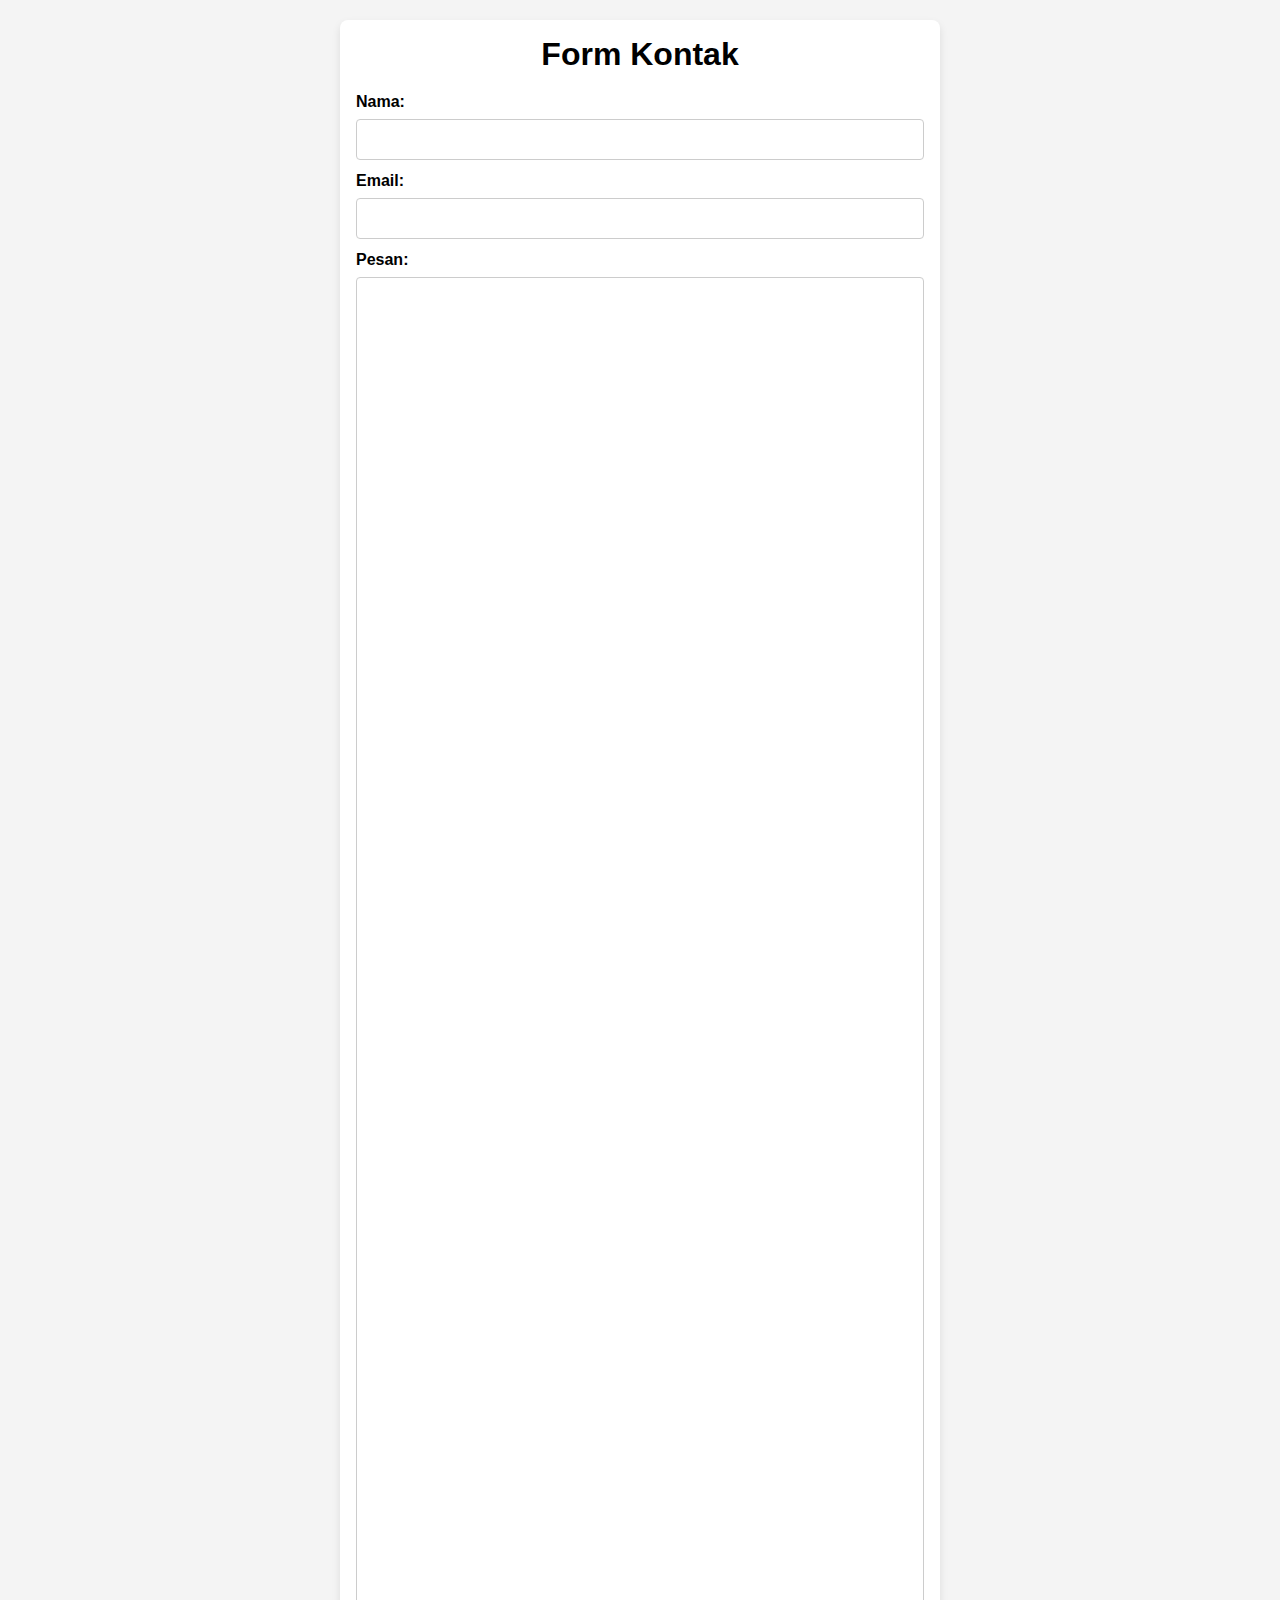
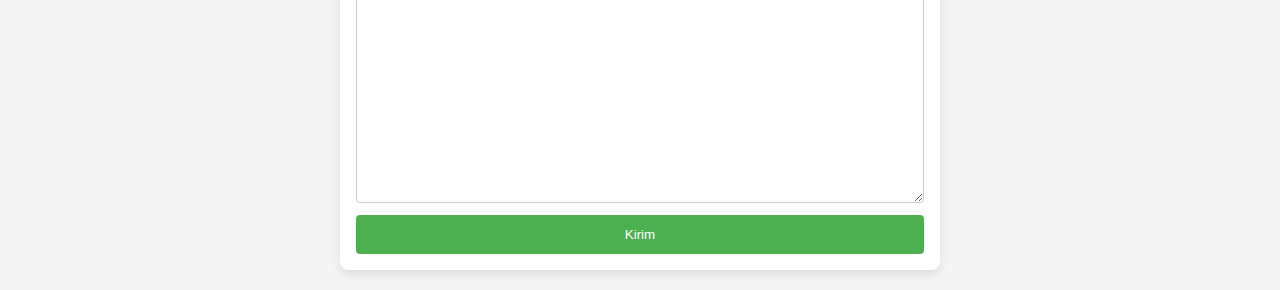
<file: Belajar UTS/index.html>
<!DOCTYPE html>
<html lang="id">

<head>
    <meta charset="UTF-8">
    <meta name="viewport" content="width=device-width, initial-scale=1.0">
    <title>Form Kontak</title>
    <link rel="stylesheet" href="style.css">
</head>

<body>
    <div class="container">
        <h1>Form Kontak</h1>
        <form action="submit.php" method="POST">
            <label for="nama">Nama:</label>
            <input type="text" id="nama" name="nama" required>

            <label for="email">Email:</label>
            <input type="email" id="email" name="email" required>

            <label for="pesan">Pesan:</label>
            <textarea id="pesan" name="pesan" rows="100" required></textarea>
            <button type="submit">Kirim</button>
        </form>
    </div>
</body>

</html>

<!-- tunjuk: 
- Isi tanda `___(1)___` dengan metode HTTP yang sesuai. 
- Isi tanda `___(2)___` dengan tipe input untuk nama. 
- Isi tanda `___(3)___` dengan tipe input untuk email. 
- Isi tanda `___(4)___` dengan jumlah baris textarea untuk pesan. 
- Isi tanda `___(5)___` dengan tipe tombol yang sesuai. -->
</file>
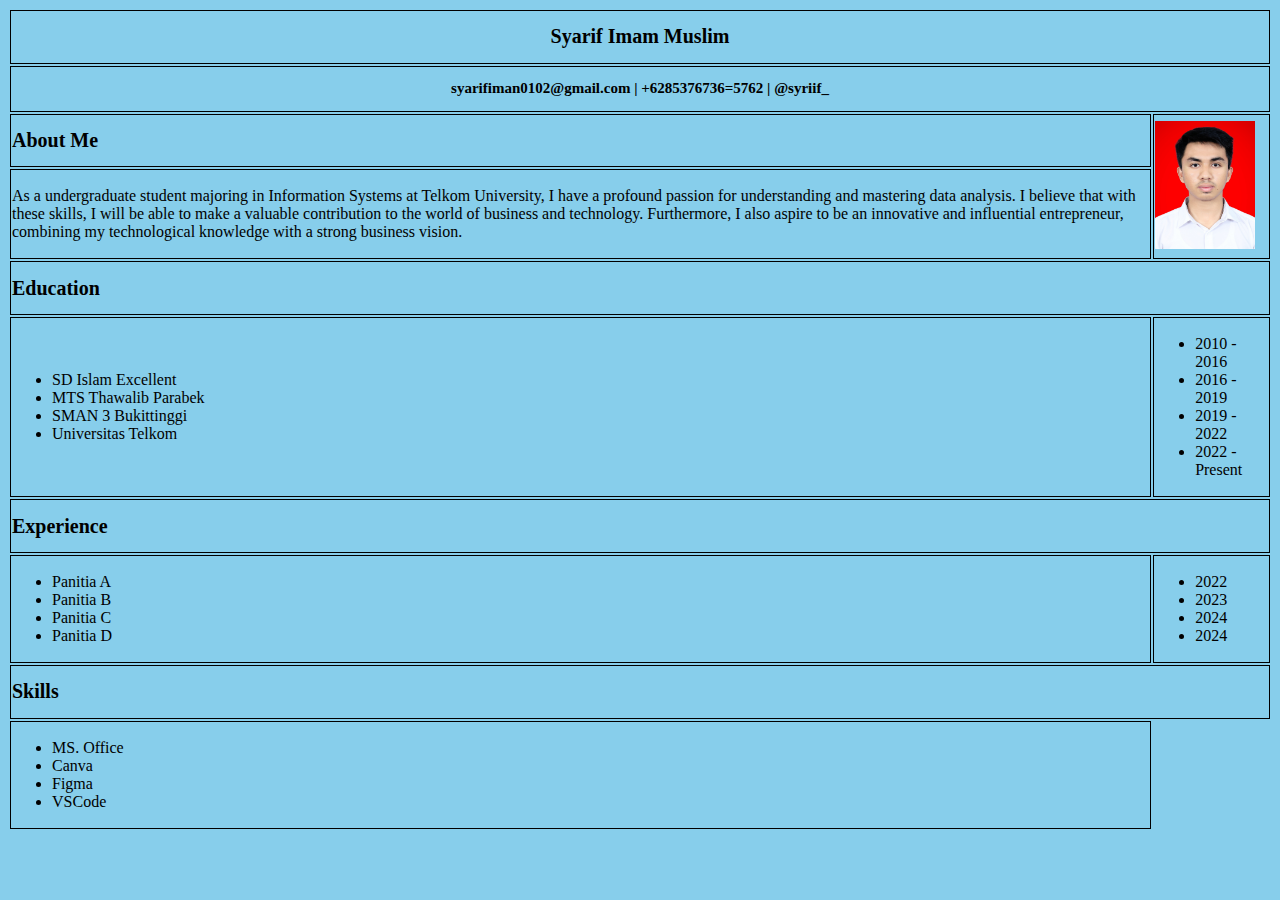
<file: External css/index.html>
<!DOCTYPE html>
<html lang="en">
<head>
    <meta charset="UTF-8">
    <meta name="viewport" content="width=device-width, initial-scale=1.0">
    <title>CV Online Syarif Imam Muslim</title>
    <link rel="stylesheet" href="style.css">
</head>
<body>
    <table>
        <tr>
            <th colspan="2">
                <h1>Syarif Imam Muslim</h1>
            </th>
        </tr>
        <tr>
            <th colspan="2">
                <h2>syarifiman0102@gmail.com | +6285376736=5762 | @syriif_</h2>
            </th>
        </tr>
        <tr>
            <td>
                <h1 id="judul">About Me</h1>
            </td>
            <td rowspan="2">
                <img src="foto formal.jpg" width="100" height="128">
            </td>
        </tr>
        <tr>
            <td>
                <p>As a undergraduate student majoring 
                    in Information Systems at Telkom University, 
                    I have a profound passion for understanding and mastering data analysis. 
                    I believe that with these skills, I will be able to make a valuable contribution to the world of business and technology. 
                    Furthermore, I also aspire to be an innovative and influential entrepreneur, 
                    combining my technological knowledge with a strong business vision.</p>
            </td>
        </tr>
        <tr>
            <th colspan="2">
                <h1 id="judul">Education</h1>
            </th>
        </tr>
        <tr>
            <td>
                <ul>
                    <li>SD Islam Excellent</li>
                    <li>MTS Thawalib Parabek</li>
                    <li>SMAN 3 Bukittinggi</li>
                    <li>Universitas Telkom</li>
                </ul>
            </td>
            <td>
                <ul>
                    <li>2010 - 2016</li>
                    <li>2016 - 2019</li>
                    <li>2019 - 2022</li>
                    <li>2022 - Present</li>
                </ul>
            </td>
        </tr>
        <tr>
            <th colspan="2">
                <h1 id="judul">Experience</h1>
            </th>
        </tr>
        <tr>
            <td>
                <ul>
                    <li>Panitia A</li>
                    <li>Panitia B</li>
                    <li>Panitia C</li>
                    <li>Panitia D</li>
                </ul>
            </td>
            <td>
                <ul>
                    <li>2022</li>
                    <li>2023</li>
                    <li>2024</li>
                    <li>2024</li>
                </ul>
            </td>
        </tr>
        <tr>
            <th colspan="2">
                <h1 id="judul">Skills</h1>
            </th>
        </tr>
        <tr>
            <td>
                <ul>
                    <li>MS. Office</li>
                    <li>Canva</li>
                    <li>Figma</li>
                    <li>VSCode</li>
                </ul>
            </td>
        </tr>
    </table>
</body>
</html>
</file>
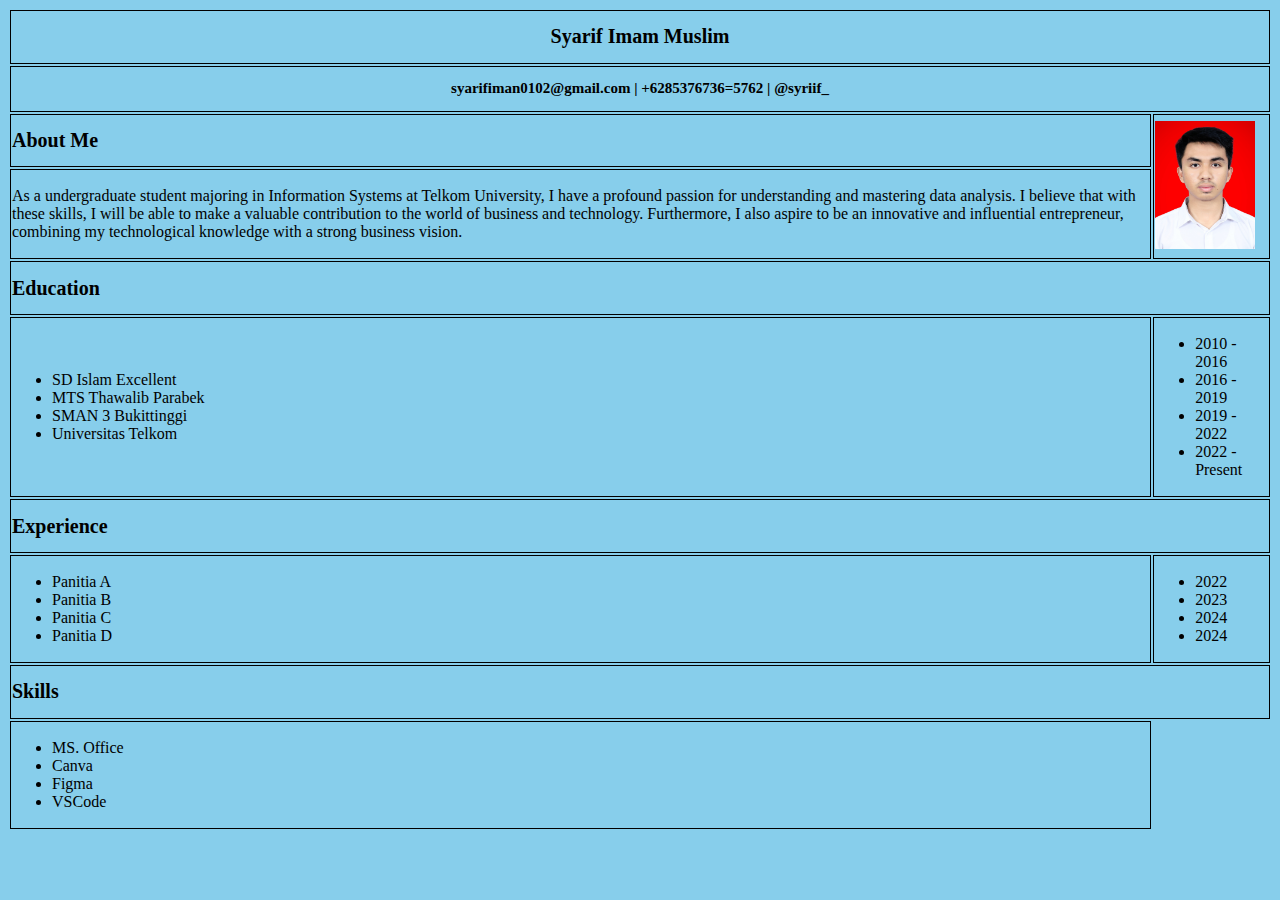
<file: Internal css/index.html>
<!DOCTYPE html>
<html lang="en">

<head>
    <meta charset="UTF-8">
    <meta name="viewport" content="width=device-width, initial-scale=1.0">
    <title>CV Online Syarif Imam Muslim</title>

    <style>
        body {
            background-color: skyblue;
        }

        tr {
            text-align: center;
            border: solid 1 px black;
        }

        th {
            text-align: center;
            border: solid 1px black;
        }

        td {
            text-align: left;
            border: solid 1px black;
        }

        h1 {
            text-align: center;
            font-size: 20px;
        }

        h2 {
            text-align: center;
            font-size: 15px;
        }

        #judul {
            text-align: left;
        }
    </style>
</head>

<body>

    <body>
        <table>
            <tr>
                <th colspan="2">
                    <h1>Syarif Imam Muslim</h1>
                </th>
            </tr>
            <tr>
                <th colspan="2">
                    <h2>syarifiman0102@gmail.com | +6285376736=5762 | @syriif_</h2>
                </th>
            </tr>
            <tr>
                <td>
                    <h1 id="judul">About Me</h1>
                </td>
                <td rowspan="2">
                    <img src="foto formal.jpg" width="100" height="128">
                </td>
            </tr>
            <tr>
                <td>
                    <p>As a undergraduate student majoring
                        in Information Systems at Telkom University,
                        I have a profound passion for understanding and mastering data analysis.
                        I believe that with these skills, I will be able to make a valuable contribution to the world of
                        business and technology.
                        Furthermore, I also aspire to be an innovative and influential entrepreneur,
                        combining my technological knowledge with a strong business vision.</p>
                </td>
            </tr>
            <tr>
                <th colspan="2">
                    <h1 id="judul">Education</h1>
                </th>
            </tr>
            <tr>
                <td>
                    <ul>
                        <li>SD Islam Excellent</li>
                        <li>MTS Thawalib Parabek</li>
                        <li>SMAN 3 Bukittinggi</li>
                        <li>Universitas Telkom</li>
                    </ul>
                </td>
                <td>
                    <ul>
                        <li>2010 - 2016</li>
                        <li>2016 - 2019</li>
                        <li>2019 - 2022</li>
                        <li>2022 - Present</li>
                    </ul>
                </td>
            </tr>
            <tr>
                <th colspan="2">
                    <h1 id="judul">Experience</h1>
                </th>
            </tr>
            <tr>
                <td>
                    <ul>
                        <li>Panitia A</li>
                        <li>Panitia B</li>
                        <li>Panitia C</li>
                        <li>Panitia D</li>
                    </ul>
                </td>
                <td>
                    <ul>
                        <li>2022</li>
                        <li>2023</li>
                        <li>2024</li>
                        <li>2024</li>
                    </ul>
                </td>
            </tr>
            <tr>
                <th colspan="2">
                    <h1 id="judul">Skills</h1>
                </th>
            </tr>
            <tr>
                <td>
                    <ul>
                        <li>MS. Office</li>
                        <li>Canva</li>
                        <li>Figma</li>
                        <li>VSCode</li>
                    </ul>
                </td>
            </tr>
        </table>
    </body>
</body>

</html>
</file>
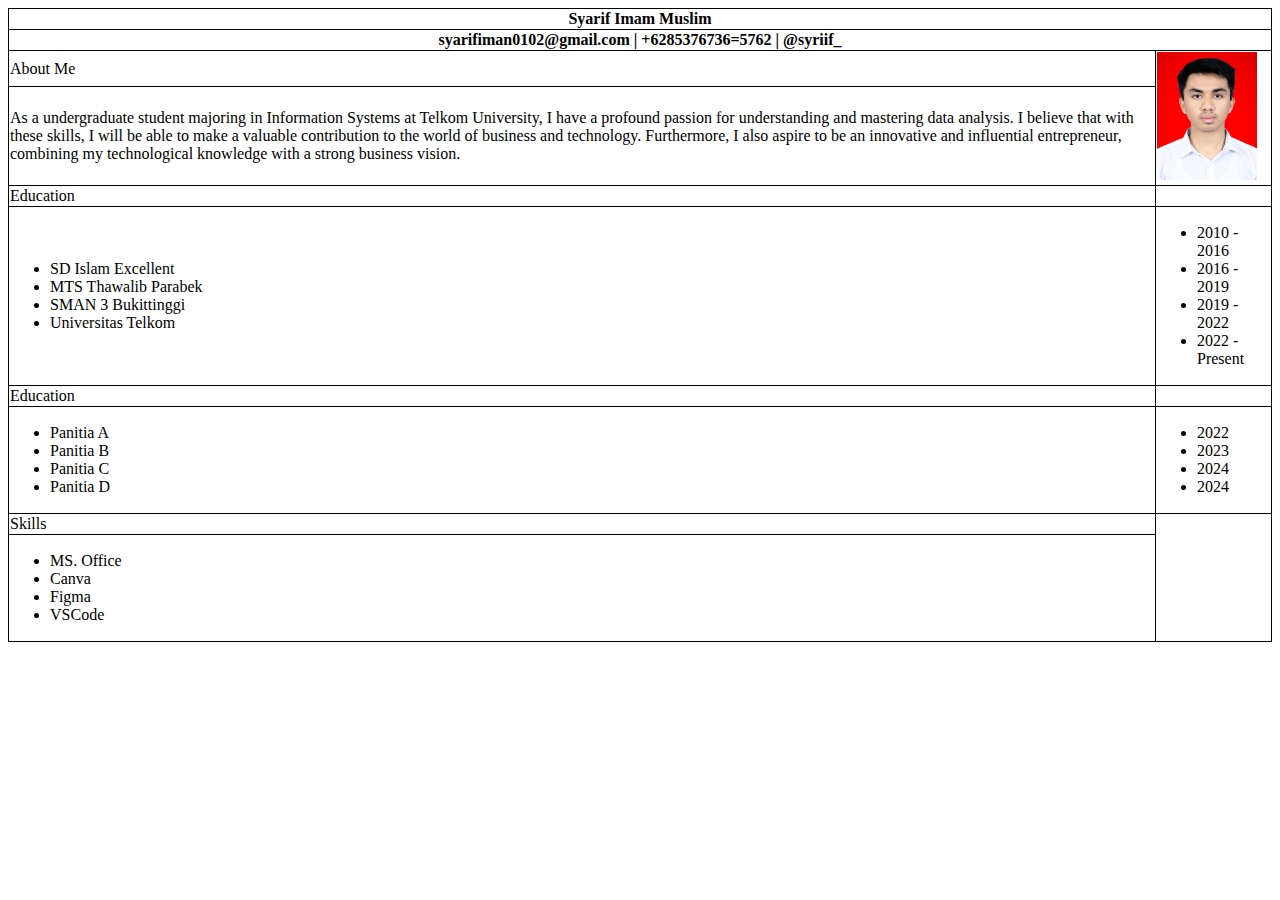
<file: Push Web W1/index.html>
<!DOCTYPE html>
<html>

<head>
    <title>CV Online Syarif Imam Muslim</title>
    <style>
        table,
        th,
        td {
            border: 1px solid black;
            border-collapse: collapse;
        }

        table {
            width: 100%;
        }

        body {
            background-color: white;
        }
    </style>
</head>

<body>
    <table>
        <tr>
            <th colspan="2">Syarif Imam Muslim</th>
        </tr>
        <tr>
            <th colspan="2">syarifiman0102@gmail.com | +6285376736=5762 | @syriif_</th>
        </tr>
        <tr>
            <td>About Me</td>
            <td rowspan="2">
                <img src="foto formal.jpg" width="100" height="128">
            </td>
        </tr>
        <tr>
            <td>As a undergraduate student majoring
                in Information Systems at Telkom University,
                I have a profound passion for understanding and mastering data analysis.
                I believe that with these skills, I will be able to make a valuable contribution to the world of
                business and technology.
                Furthermore, I also aspire to be an innovative and influential entrepreneur,
                combining my technological knowledge with a strong business vision.</td>
        </tr>
        <tr>
            <td>Education</td>
        </tr>
        <tr>
            <td>
                <ul>
                    <li>SD Islam Excellent</li>
                    <li>MTS Thawalib Parabek</li>
                    <li>SMAN 3 Bukittinggi</li>
                    <li>Universitas Telkom</li>
                </ul>
            </td>
            <td>
                <ul>
                    <li>2010 - 2016</li>
                    <li>2016 - 2019</li>
                    <li>2019 - 2022</li>
                    <li>2022 - Present</li>
                </ul>
            </td>
        </tr>
        <tr>
            <td>Education</td>
        </tr>
        <tr>
            <td>
                <ul>
                    <li>Panitia A</li>
                    <li>Panitia B</li>
                    <li>Panitia C</li>
                    <li>Panitia D</li>
                </ul>
            </td>
            <td>
                <ul>
                    <li>2022</li>
                    <li>2023</li>
                    <li>2024</li>
                    <li>2024</li>
                </ul>
            </td>
        </tr>
        <tr>
            <td>Skills</td>
        </tr>
        <tr>
            <td>
                <ul>
                    <li>MS. Office</li>
                    <li>Canva</li>
                    <li>Figma</li>
                    <li>VSCode</li>
                </ul>
            </td>
        </tr>
    </table>
</body>

</html>
</file>
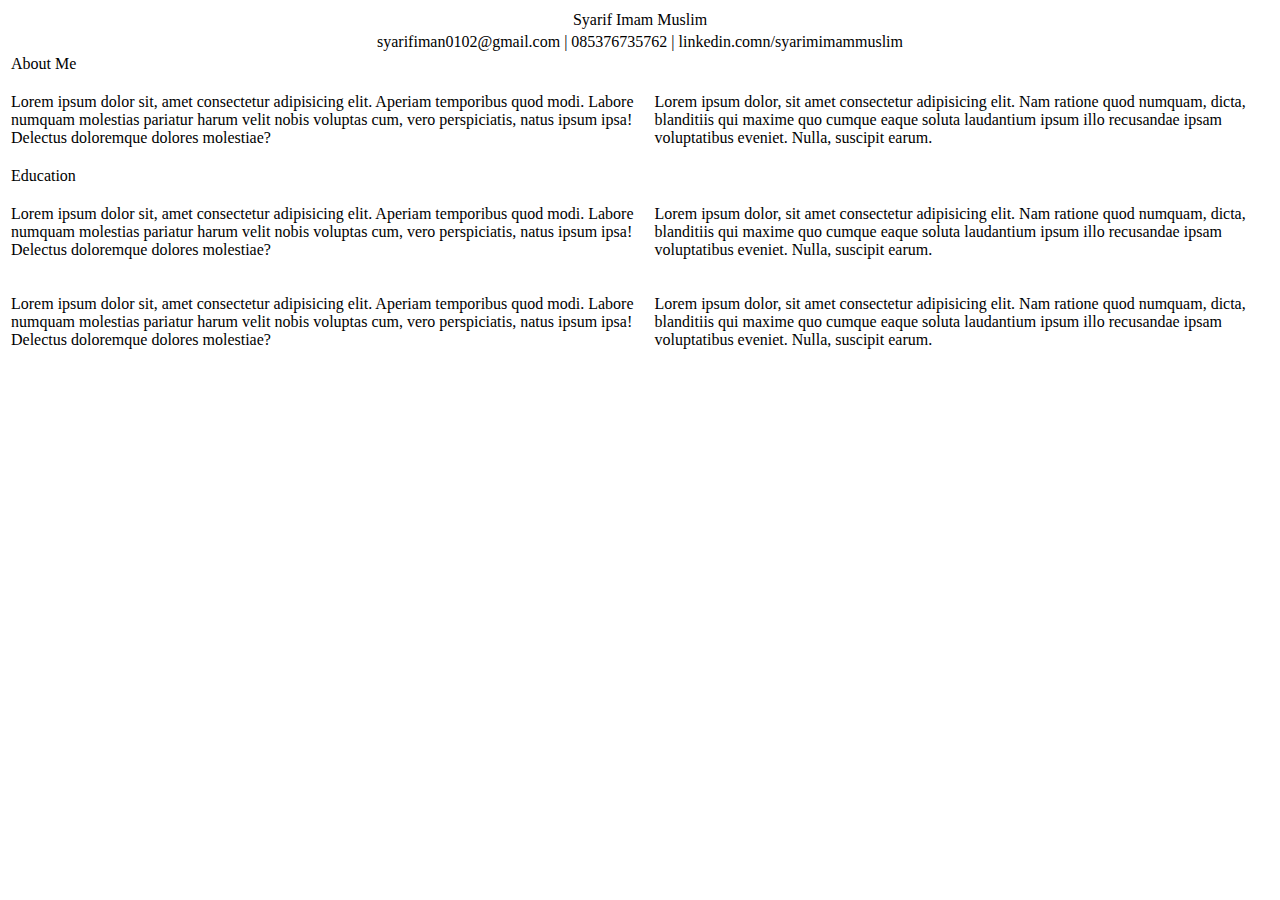
<file: Belajar UTS/nyoba web.html>
<!DOCTYPE html>
<html lang="en">

<head>
    <meta charset="UTF-8">
    <meta name="viewport" content="width=device-width, initial-scale=1.0">
    <title>Document</title>
</head>

<body>

</body>

<table>

    <tr>
        <td colspan="2" style="text-align: center;"> Syarif Imam Muslim </td>
    </tr>

    <tr>
        <td colspan="2" style="text-align: center;"> syarifiman0102@gmail.com | 085376735762 |
            linkedin.comn/syarimimammuslim </td>
    </tr>

    <tr>
        <td> About Me </td>
        <td> </td>
    </tr>

    <tr>
        <td>
            <p> Lorem ipsum dolor sit, amet consectetur adipisicing elit. Aperiam temporibus quod modi. Labore numquam
                molestias pariatur harum velit nobis voluptas cum, vero perspiciatis, natus ipsum ipsa! Delectus
                doloremque dolores molestiae? </p>
        </td>
        <td>
            <p> Lorem ipsum dolor, sit amet consectetur adipisicing elit. Nam ratione quod numquam, dicta, blanditiis
                qui maxime quo cumque eaque soluta laudantium ipsum illo recusandae ipsam voluptatibus eveniet. Nulla,
                suscipit earum.</p>
        </td>
    </tr>

    <tr>
        <td> Education </td>
        <td> </td>
    </tr>

    <tr>
        <td>
            <p> Lorem ipsum dolor sit, amet consectetur adipisicing elit. Aperiam temporibus quod modi. Labore numquam
                molestias pariatur harum velit nobis voluptas cum, vero perspiciatis, natus ipsum ipsa! Delectus
                doloremque dolores molestiae? </p>
        </td>
        <td>
            <p> Lorem ipsum dolor, sit amet consectetur adipisicing elit. Nam ratione quod numquam, dicta, blanditiis
                qui maxime quo cumque eaque soluta laudantium ipsum illo recusandae ipsam voluptatibus eveniet. Nulla,
                suscipit earum.</p>
        </td>
    </tr>

    <tr>
        <td>
            <p> Lorem ipsum dolor sit, amet consectetur adipisicing elit. Aperiam temporibus quod modi. Labore numquam
                molestias pariatur harum velit nobis voluptas cum, vero perspiciatis, natus ipsum ipsa! Delectus
                doloremque dolores molestiae? </p>
        </td>
        <td>
            <p> Lorem ipsum dolor, sit amet consectetur adipisicing elit. Nam ratione quod numquam, dicta, blanditiis
                qui maxime quo cumque eaque soluta laudantium ipsum illo recusandae ipsam voluptatibus eveniet. Nulla,
                suscipit earum.</p>
        </td>
    </tr>








</table>

</html>
</file>
<file: Belajar UTS/style.css>
* {
    margin: 0;
    padding: 0;
    box-sizing: border-box;
}

body {
    font-family: Arial, sans-serif;
    background-color: #f4f4f4;
}

.container {
    width: 100%;
    max-width: 600px;
    margin: 20px auto;
    padding: 16px;
    background-color: white;
    border-radius: 8px;
    box-shadow: 0 4px 8px rgba(0, 0, 0, 0.1);
}

h1 {
    text-align: center;
    margin-bottom: 20px;
}

form {
    display: flex;
    flex-direction: column;
}

label {
    margin-bottom: 8px;
    font-weight: bold;
}

input,
textarea {
    margin-bottom: 12px;
    padding: 12px;
    border: 1px solid #ccc;
    border-radius: 4px;
}

button {
    padding: 12px;
    background-color: #4CAF50;
    color: white;
    border: none;
    border-radius: 4px;
    cursor: pointer;
    transition: background-color 0.3s ease;
}

button:hover {
    background-color: #45a049;
}

/* Petunjuk: 
- Isi tanda `___(6)___` dengan lebar maksimal kontainer. 
- Isi tanda `___(7)___` dengan jarak dari atas untuk kontainer. 
- Isi tanda `___(8)___` dengan padding kontainer. 
- Isi tanda `___(9)___` dengan margin bawah untuk judul. 
- Isi tanda `___(10)___` dengan margin bawah untuk label. 
- Isi tanda `___(11)___` dengan margin bawah untuk elemen input dan textarea. 
- Isi tanda `___(12)___` dengan padding untuk elemen input dan textarea. 
- Isi tanda `___(13)___` dengan padding untuk tombol. */
</file>
<file: External css/style.css>
body {
    background-color: skyblue;
}
tr{
    text-align: center;
    border: solid 1 px black;
}
th{
    text-align: center;
    border: solid 1px black;
}
td {
    text-align: left;
    border: solid 1px black;
}
h1{
    text-align: center;
    font-size: 20px;
}
h2{
    text-align: center;
    font-size: 15px;
}
#judul{
    text-align: left;
}
</file>
